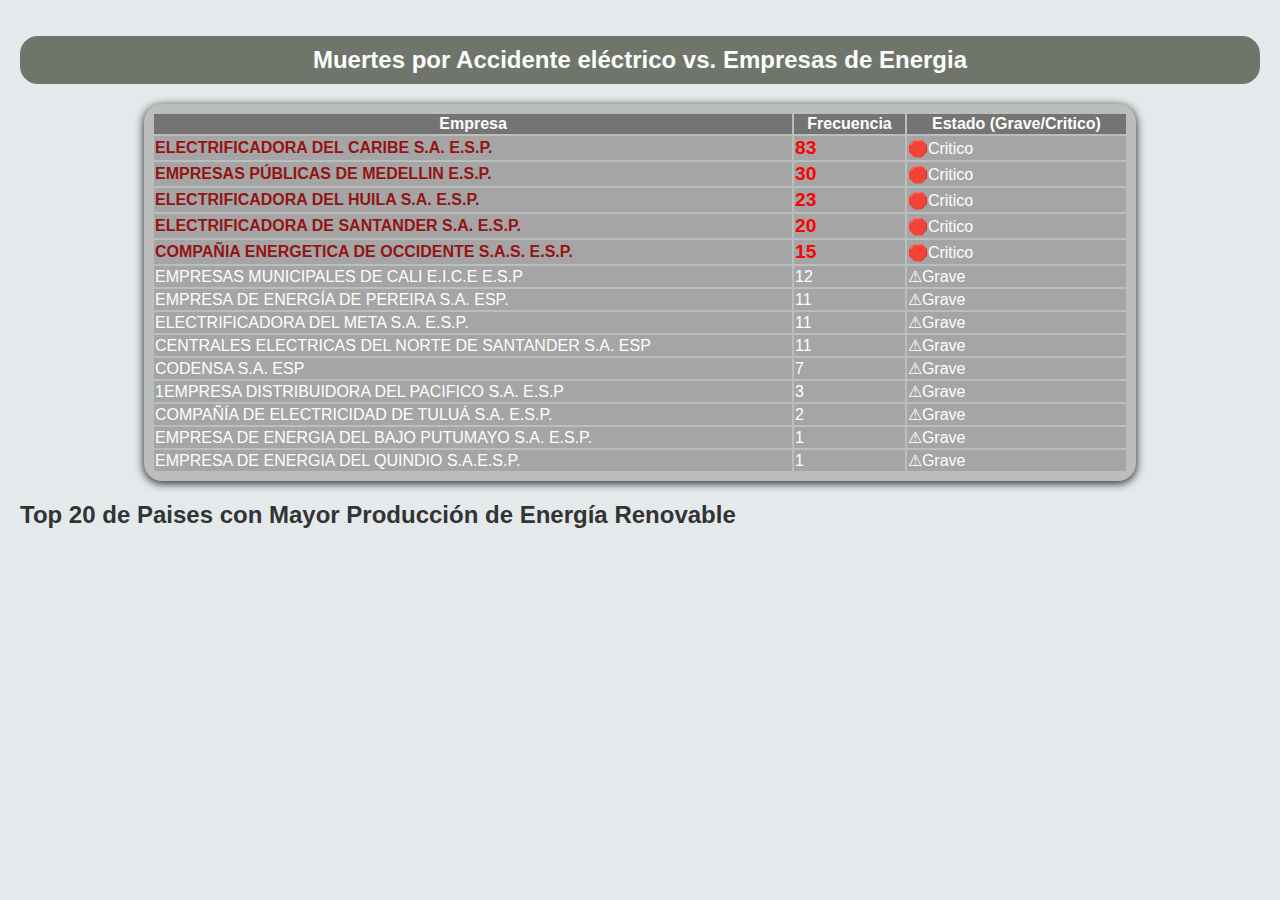
<file: reto_chocolate/index.html>
<!DOCTYPE html>
<html lang="es">
<head>
    <meta charset="UTF-8">
    <meta name="viewport" content="width=device-width, initial-scale=1.0">
    <link rel="stylesheet" href="css/styles.css">
    <title>Reto Jumbo</title>
</head>
<body>
    <h1>Muertes por Accidente eléctrico vs. Empresas de Energia</h1>
    <table class="tabla" id="mitabla">
        <thead>
            <tr>
                <th class="headt">Empresa</th>
                <th class="headt">Frecuencia</th>
                <th class="headt">Estado (Grave/Critico)</th>
            </tr>
        </thead>
        <tbody id="fila">
            
        </tbody>
    </table>
    <div>
        <section class="grafico" id="graficoEmpresa">
            <h2>Top 20 de Paises con Mayor Producción de Energía Renovable</h2>
            <canvas id="grficoBarraEmpresa"></canvas>
        </section>
    </div>


    <script src="js/graficos.js"></script>
    <script src="js/scripts.js"></script>
</body>
</html>
</file>
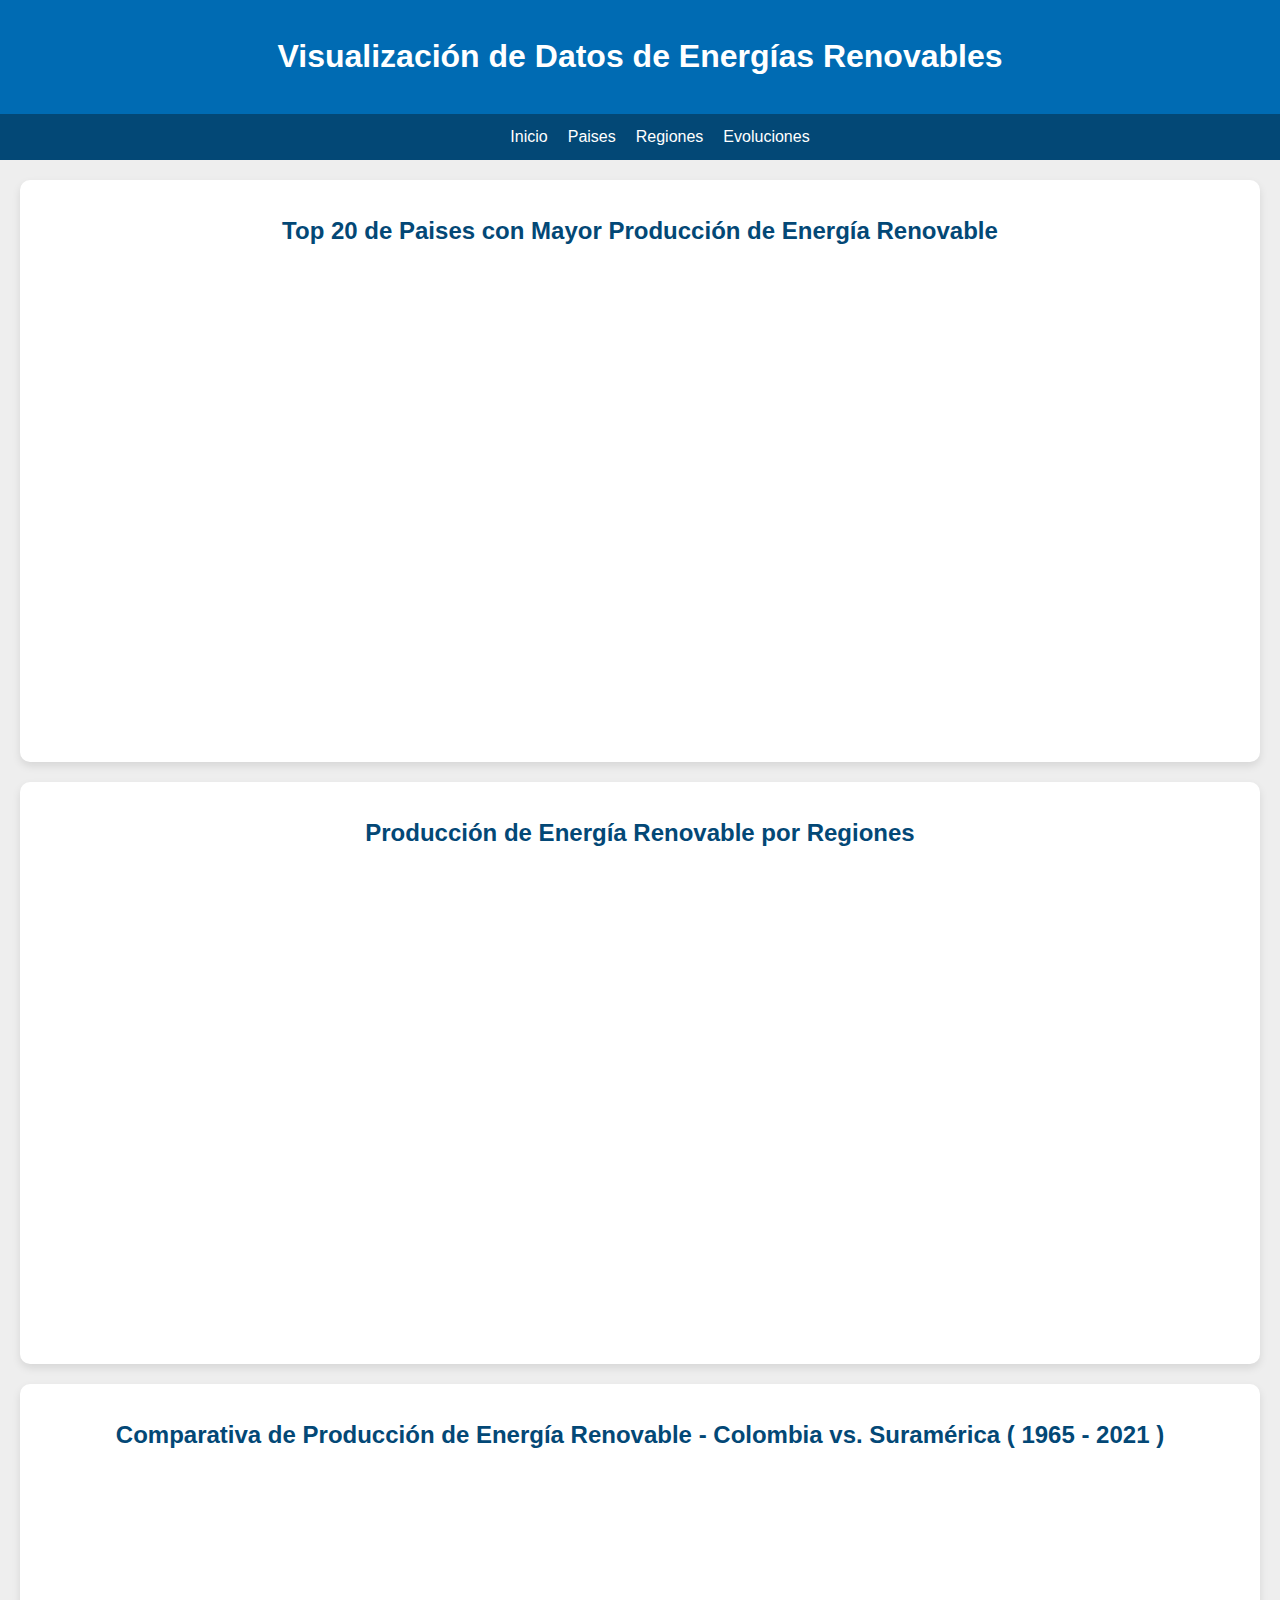
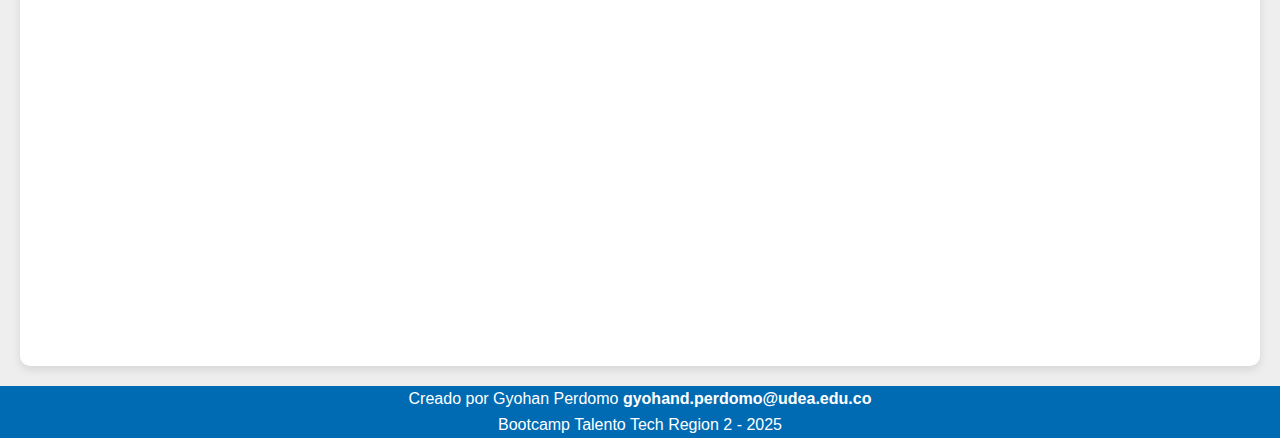
<file: BootCamp/BootCamp_dia_7/index.html>
<!DOCTYPE html>
<html lang="es">
<head>
    <meta charset="UTF-8">
    <meta name="viewport" content="width=device-width, initial-scale=1.0">
    <link rel="stylesheet" href="css/styles.css">
    <title>Visualización de Energías Renovables</title>
</head>
<body>
    <header class="header">
        <h1>Visualización de Datos de Energías Renovables</h1>
    </header>
    <nav class="navbar">
        <ul>
            <li><a href="#">Inicio</a></li>
            <li><a href="#">Paises</a></li>
            <li><a href="#">Regiones</a></li>
            <li><a href="#">Evoluciones</a></li>
        </ul>
    </nav>
    <div class="main-content">
        <section class="grafico" id="graficoPaises">
            <h2>Top 20 de Paises con Mayor Producción de Energía Renovable</h2>
            <canvas id="graficoBarrasPaises">

            </canvas>
        </section>
        <section class="grafico" id="graficoRegiones">
            <h2>Producción de Energía Renovable por Regiones</h2>
            <canvas id="graficoBarrasRegiones">
                
            </canvas>
        </section>
        <section class="grafico" id="graficoComparativo">
            <h2>Comparativa de Producción de Energía Renovable - Colombia vs. Suramérica ( 1965 - 2021 )</h2>
            <canvas id="graficoLineasComparativa">
                
            </canvas>
        </section>
    </div>

    <footer class="footer">Creado por Gyohan Perdomo <a href="mailto:gyohand.perdomo@udea.edu.co" class="email">gyohand.perdomo@udea.edu.co</a> <br> Bootcamp Talento Tech Region 2 - 2025</footer>


    <script src="js/scripts.js"></script>
</body>
</html>
</file>
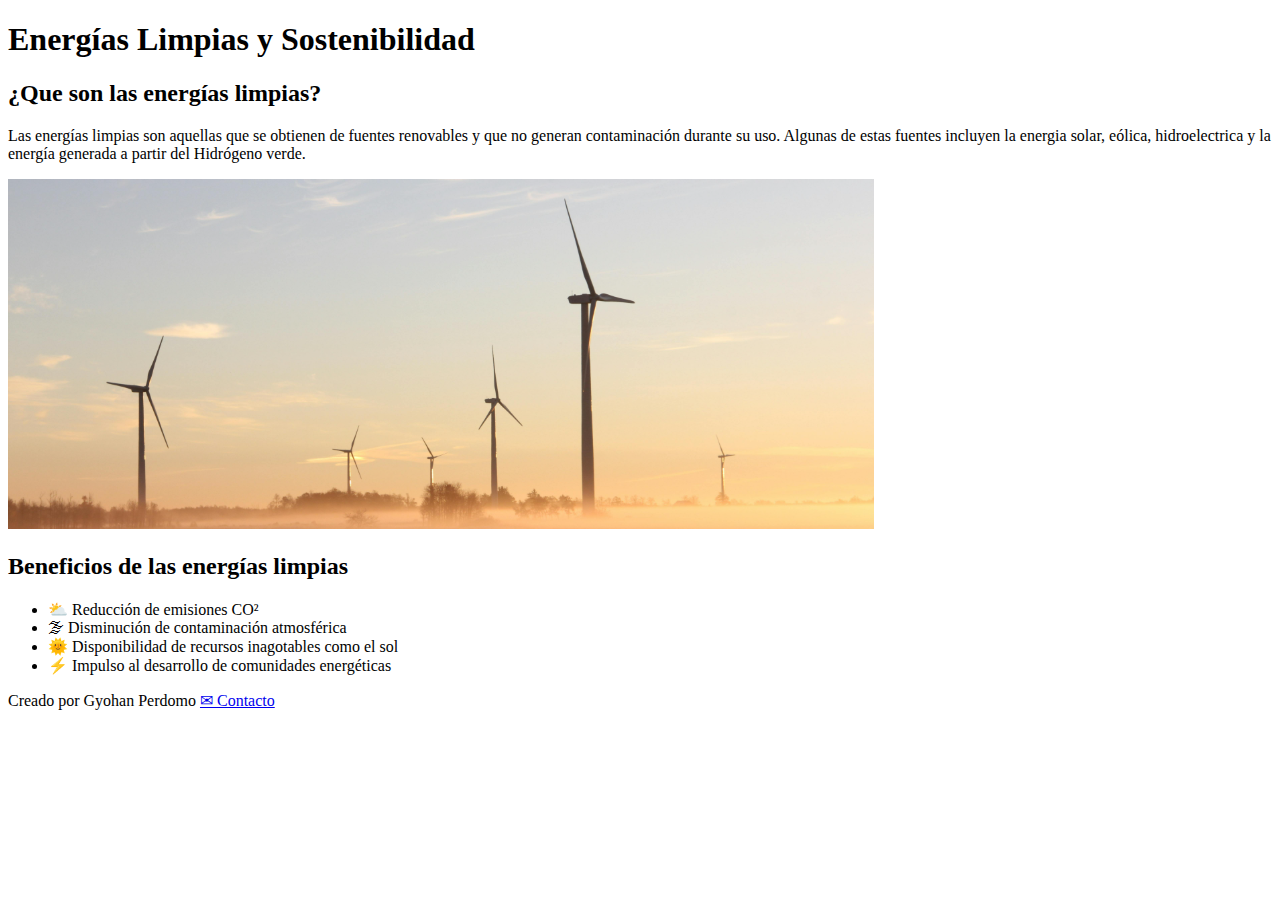
<file: BootCamp/BootCamp_dia_1/reto1/index.html>
<!DOCTYPE html>
<html lang="es">
<head>
    <meta charset="UTF-8">
    <meta name="viewport" content="width=device-width, initial-scale=1.0">
    <title>Energías Limpias</title>
</head>
<body>
    <head>
        <h1>Energías Limpias y Sostenibilidad</h1>
    </head>

    <main>
        <section>
            <h2>¿Que son las energías limpias?</h2>
            <p>Las energías limpias son aquellas que se obtienen de fuentes renovables y que no generan contaminación durante su uso. Algunas de estas fuentes incluyen la energia solar, eólica, hidroelectrica y la energía generada a partir del Hidrógeno verde.</p>
            <img src="Parque_Eolico.png" alt="Parque Eólico">
        </section>
        <section>
            <h2>Beneficios de las energías limpias</h2>
            <ul>
                <li>⛅ Reducción de emisiones CO²</li>
                <li>🌫 Disminución de contaminación atmosférica</li>
                <li>🌞 Disponibilidad de recursos inagotables como el sol</li>                
                <li>⚡ Impulso al desarrollo de comunidades energéticas</li>
            </ul>
        </section>
    </main>

    <footer>Creado por Gyohan Perdomo <a href="mailto:gyohand.perdomo@udea.edu.co">✉ Contacto</a>
    </footer>
</body>
</html>
</file>
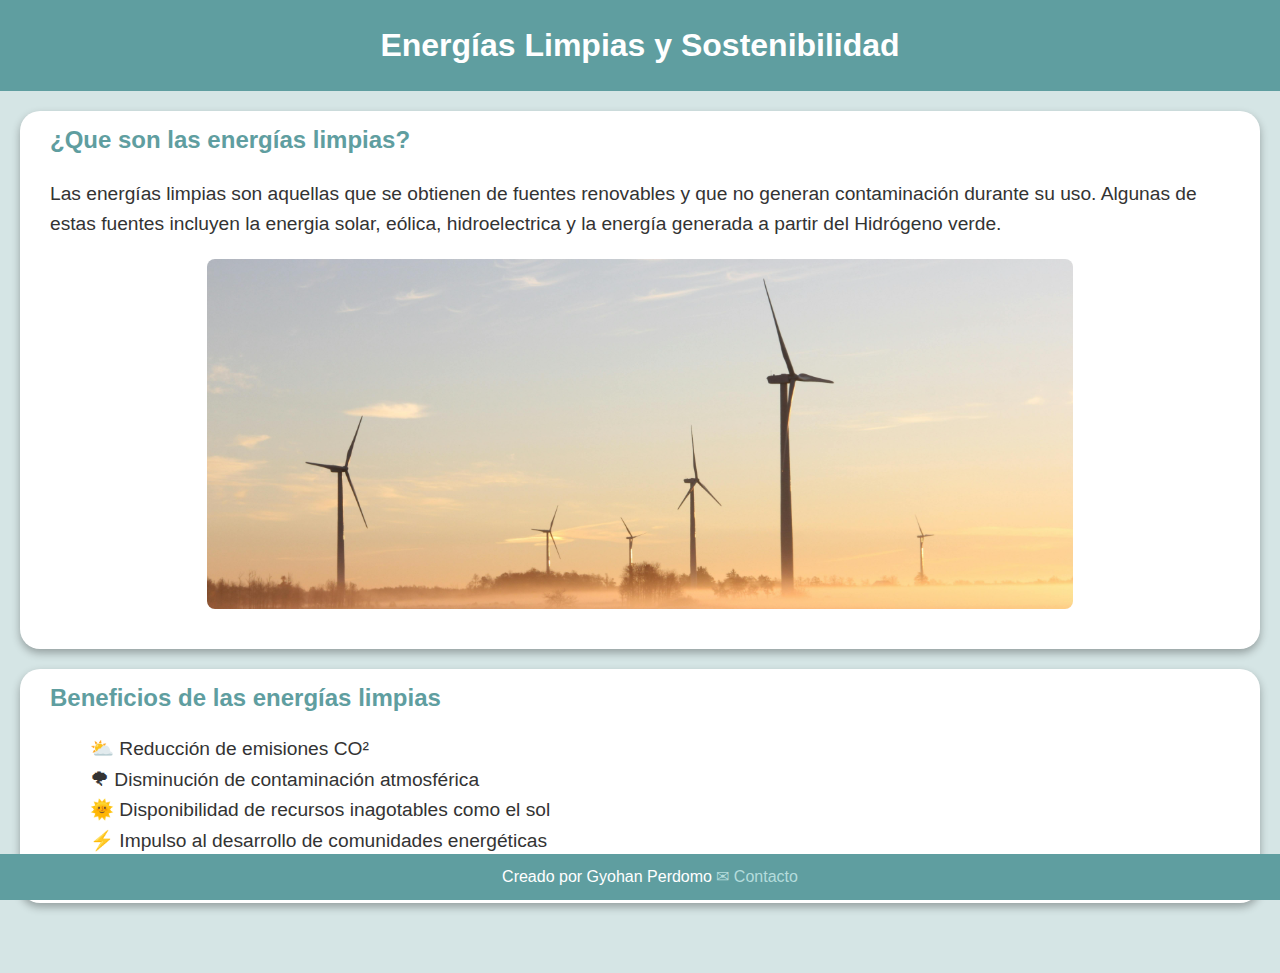
<file: BootCamp/BootCamp_dia_1/reto2/index.html>
<!DOCTYPE html>
<html lang="es">
<head>
    <meta charset="UTF-8">
    <meta name="viewport" content="width=device-width, initial-scale=1.0">
    <link rel="stylesheet" href="css/styles.css">
    <title>Energías Limpias</title>
</head>
<body>
    <head>
        <h1>Energías Limpias y Sostenibilidad</h1>
    </head>

    <main>
        <section>
            <h2>¿Que son las energías limpias?</h2>
            <p>Las energías limpias son aquellas que se obtienen de fuentes renovables y que no generan contaminación durante su uso. Algunas de estas fuentes incluyen la energia solar, eólica, hidroelectrica y la energía generada a partir del Hidrógeno verde.</p>
            <img src="img/Parque_Eolico.png" alt="Parque Eólico">
        </section>
        <section>
            <h2>Beneficios de las energías limpias</h2>
            <ul>
                <li>⛅ Reducción de emisiones CO²</li>
                <li>🌪 Disminución de contaminación atmosférica</li>
                <li>🌞 Disponibilidad de recursos inagotables como el sol</li>                
                <li>⚡ Impulso al desarrollo de comunidades energéticas</li>
            </ul>
        </section>
    </main>

    <footer>Creado por Gyohan Perdomo <a href="mailto:gyohand.perdomo@udea.edu.co" class="email">✉ Contacto</a>
    </footer>
</body>
</html>
</file>
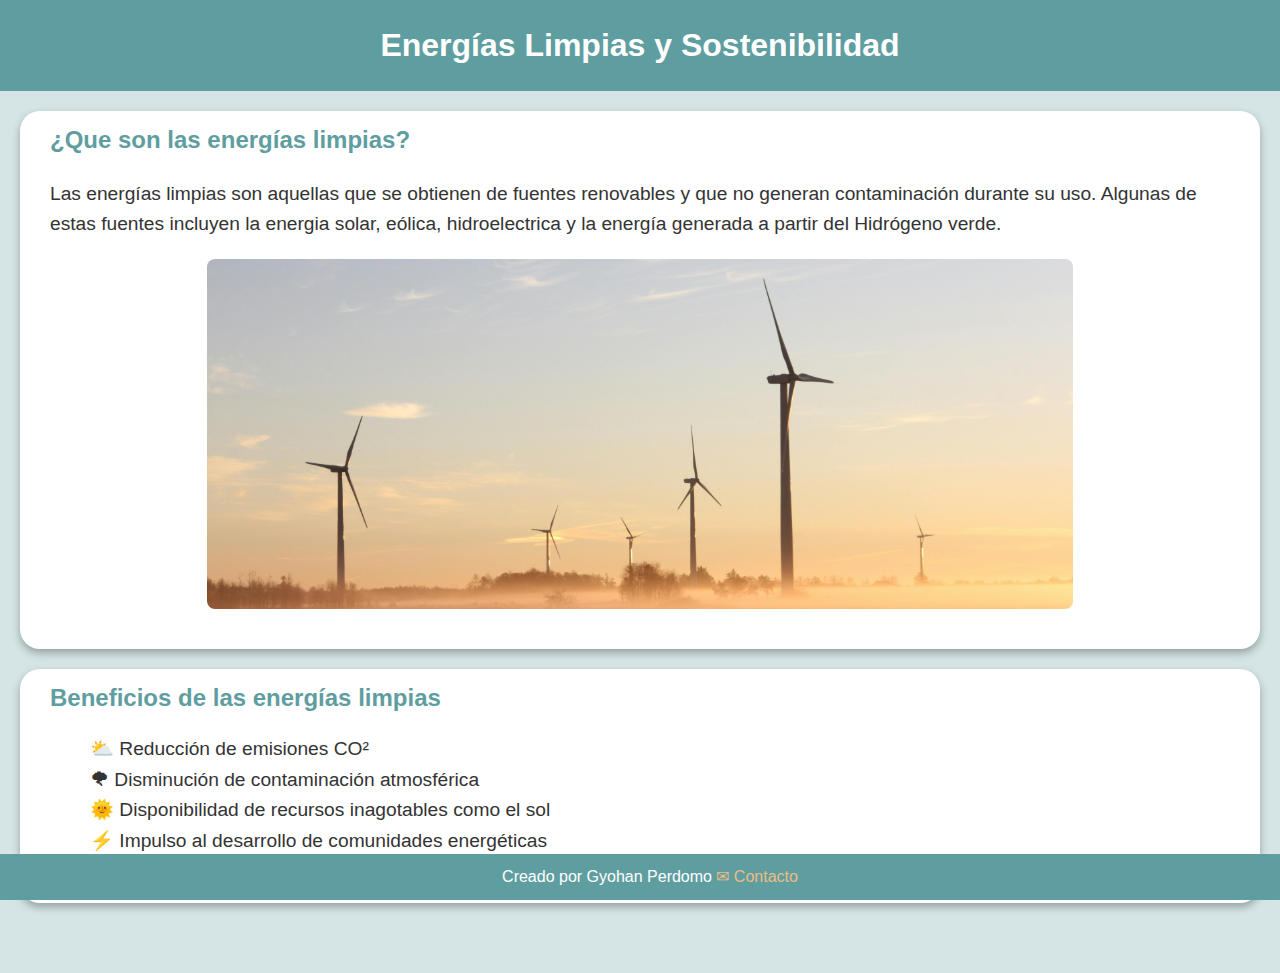
<file: BootCamp/BootCamp_dia_2/reto2/index.html>
<!DOCTYPE html>
<html lang="es">
<head>
    <meta charset="UTF-8">
    <meta name="viewport" content="width=device-width, initial-scale=1.0">
    <link rel="stylesheet" href="css/styles.css">
    <title>Energías Limpias</title>
</head>
<body>
    <head>
        <h1>Energías Limpias y Sostenibilidad</h1>
    </head>

    <main>
        <section>
            <h2>¿Que son las energías limpias?</h2>
            <p>Las energías limpias son aquellas que se obtienen de fuentes renovables y que no generan contaminación durante su uso. Algunas de estas fuentes incluyen la energia solar, eólica, hidroelectrica y la energía generada a partir del Hidrógeno verde.</p>
            <img src="img/Parque_Eolico.png" alt="Parque Eólico">
        </section>
        <section>
            <h2>Beneficios de las energías limpias</h2>
            <ul>
                <li>⛅ Reducción de emisiones CO²</li>
                <li>🌪 Disminución de contaminación atmosférica</li>
                <li>🌞 Disponibilidad de recursos inagotables como el sol</li>                
                <li>⚡ Impulso al desarrollo de comunidades energéticas</li>
            </ul>
        </section>
    </main>

    <footer>Creado por Gyohan Perdomo <a href="mailto:gyohand.perdomo@udea.edu.co" class="email">✉ Contacto</a>
    </footer>
</body>
</html>
</file>
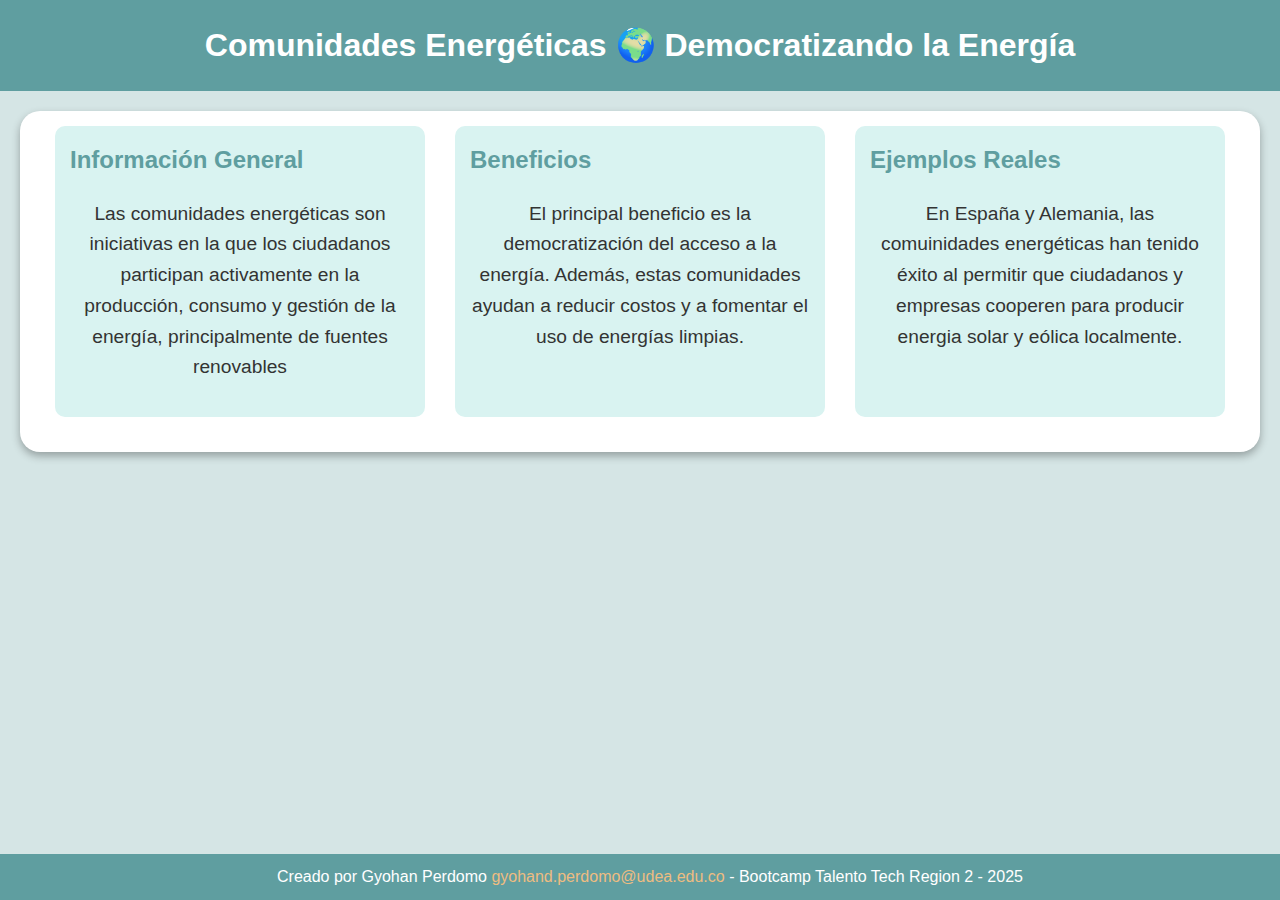
<file: BootCamp/BootCamp_dia_2/reto3/index.html>
<!DOCTYPE html>
<html lang="es">
<head>
    <meta charset="UTF-8">
    <meta name="viewport" content="width=device-width, initial-scale=1.0">
    <link rel="stylesheet" href="css/styles.css">
    <title>Comunidades Energéticas 🌍</title>
</head>
<body>
    <header>
        <h1>Comunidades Energéticas 🌍 Democratizando la Energía</h1>
    </header>
    <main>
        <section class="flex-container">
            <div class="flex-item">
                <h2>Información General</h2>
                <p>Las comunidades energéticas son iniciativas en la que los ciudadanos participan activamente en la producción, consumo y gestión de la energía, principalmente de fuentes renovables</p>
            </div>
            <div class="flex-item">
                <h2>Beneficios</h2>
                <p>El principal beneficio es la democratización del acceso a la energía. Además, estas comunidades ayudan a reducir costos y a fomentar el uso de energías limpias.</p>
            </div>            
            <div class="flex-item">
                <h2>Ejemplos Reales</h2>
                <p>En España y Alemania, las comuinidades energéticas han tenido éxito al permitir que ciudadanos y empresas cooperen para producir energia solar y eólica localmente.</p>
            </div>
        </section>
    </main>
    <footer>
        Creado por Gyohan Perdomo <a href="mailto:gyohand.perdomo@udea.edu.co" class="email">gyohand.perdomo@udea.edu.co</a> - Bootcamp Talento Tech Region 2 - 
    2025
    </footer>
</body>
</html>
</file>
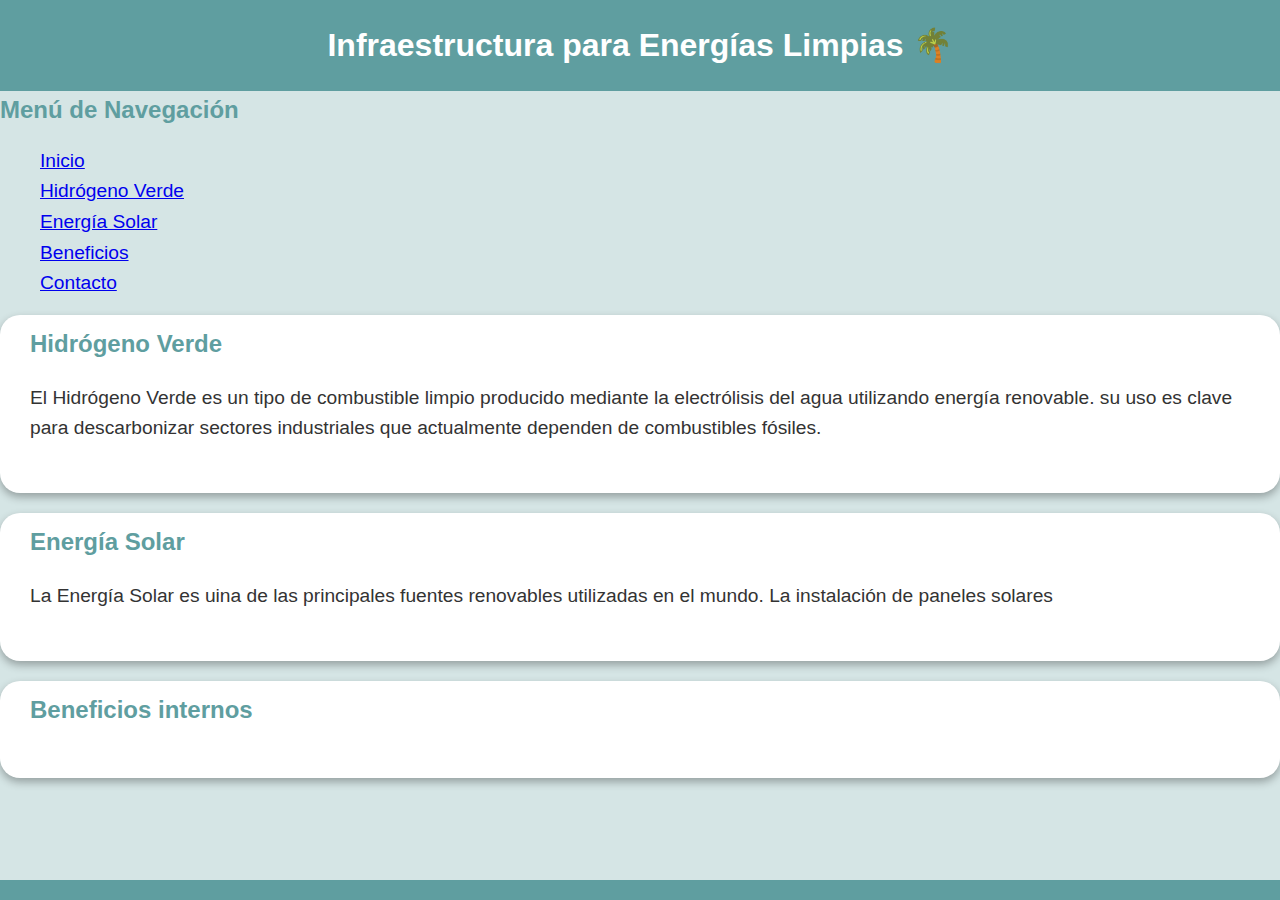
<file: BootCamp/BootCamp_dia_2/reto4/index.html>
<!DOCTYPE html>
<html lang="es">
<head>
    <meta charset="UTF-8">
    <meta name="viewport" content="width=device-width, initial-scale=1.0">
    <link rel="stylesheet" href="css/styles.css">
    <title>Infraestructura para Energías Limpias 🌴</title>
</head>
<body>
    <header>
        <h1>Infraestructura para Energías Limpias 🌴</h1>
    </header>
    <div>
        <aside>
            <h2>Menú de Navegación</h2>
            <ul>
                <li><a href="#">Inicio</a></li>
                <li><a href="#">Hidrógeno Verde</a></li>
                <li><a href="#">Energía Solar</a></li>
                <li><a href="#">Beneficios</a></li>
                <li><a href="#">Contacto</a><li>
            </ul>
        </aside>
        <section class="content_1">
            <h2>Hidrógeno Verde</h2>
            <p>El Hidrógeno Verde es un tipo de combustible limpio producido mediante la electrólisis del agua utilizando energía renovable. su uso es clave para descarbonizar sectores industriales que actualmente dependen de combustibles fósiles.</p>
        </section>
        <section class="content_2">
            <h2>Energía Solar</h2>
            <p>La Energía Solar es uina de las principales fuentes renovables utilizadas en el mundo. La instalación de paneles solares </p>
        </section>        
        <section class="content_3">
            <h2>Beneficios internos</h2>
            <p></p>
        </section>
    </div>
    <footer></footer>
    
</body>
</html>
</file>
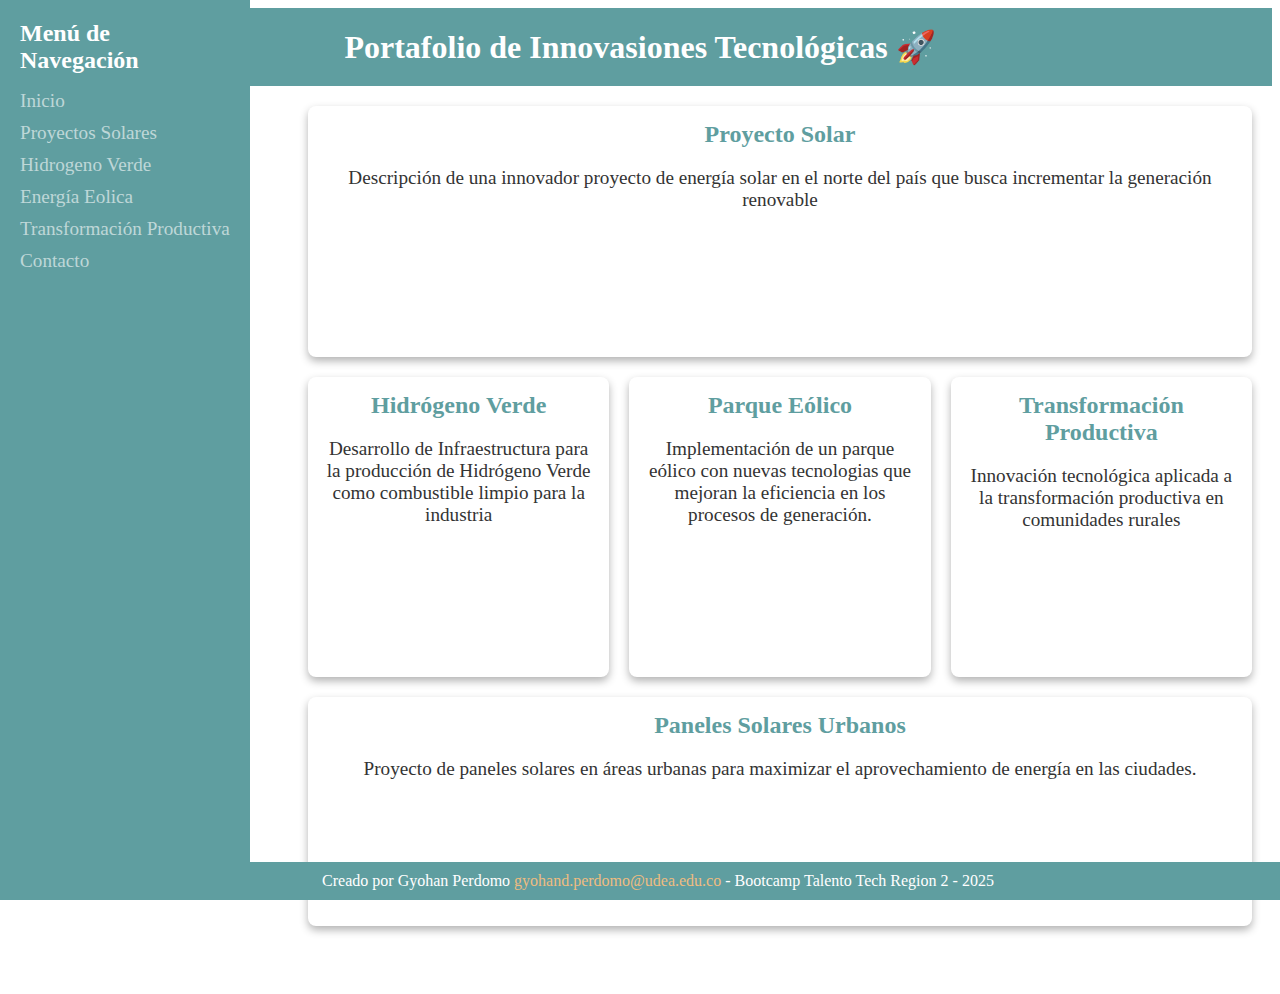
<file: BootCamp/BootCamp_dia_3/reto5/index.html>
<!DOCTYPE html>
<html lang="es">
<head>
    <meta charset="UTF-8">
    <meta name="viewport" content="width=device-width, initial-scale=1.0">
    <link rel="stylesheet" href="css/styles.css">
    <title>Portafolio de Innovasiones Tecnológicas 🚀</title>
</head>
<body>
    <header>
        <h1>Portafolio de Innovasiones Tecnológicas 🚀</h1>
    </header>
    <div class="layout-grid">
        <aside class="sidebar">
            <h2>Menú de Navegación</h2>
            <ul>
                <li><a href="#">Inicio</a></li>
                <li><a href="#">Proyectos Solares</a></li>
                <li><a href="#">Hidrogeno Verde</a></li>
                <li><a href="#">Energía Eolica</a></li>
                <li><a href="#">Transformación Productiva</a></li>
                <li><a href="#">Contacto</a><li>
            </ul>
        </aside>
        <main class="portfolio">
            <!-- Este es el 1er Hijo → :nth-child(1)-->
            <section class="item">
                <h2>Proyecto Solar</h2>
                <p>Descripción de una innovador proyecto de energía solar en el norte del país que busca incrementar la generación renovable</p>
            </section>
            <!-- Este es el 2do Hijo → :nth-child(2)-->
            <section class="item">
                <h2>Hidrógeno Verde</h2>
                <p>Desarrollo de Infraestructura para la producción de Hidrógeno Verde como combustible limpio para la industria</p>
            </section>        
            <!-- Este es el 3er Hijo → :nth-child(3)-->
            <section class="item">
                <h2>Parque Eólico</h2>
                <p>Implementación de un parque eólico con nuevas tecnologias que mejoran la eficiencia en los procesos de generación.</p>
            </section>
            <!-- Este es el 4to Hijo → :nth-child(4)-->
            <section class="item">
                <h2>Transformación Productiva</h2>
                <p>Innovación tecnológica aplicada a la transformación productiva en comunidades rurales</p>
            </section>
            <!-- Este es el 5to Hijo → :nth-child(5)-->
            <section class="item">
                <h2>Paneles Solares Urbanos</h2>
                <p>Proyecto de paneles solares en áreas urbanas para maximizar el aprovechamiento de energía en las ciudades.</p>
            </section>
    </main>
</div>
<footer>Creado por Gyohan Perdomo <a href="mailto:gyohand.perdomo@udea.edu.co" class="email">gyohand.perdomo@udea.edu.co</a> - Bootcamp Talento Tech Region 2 - 
    2025</footer>
    
</body>
</html>
</file>
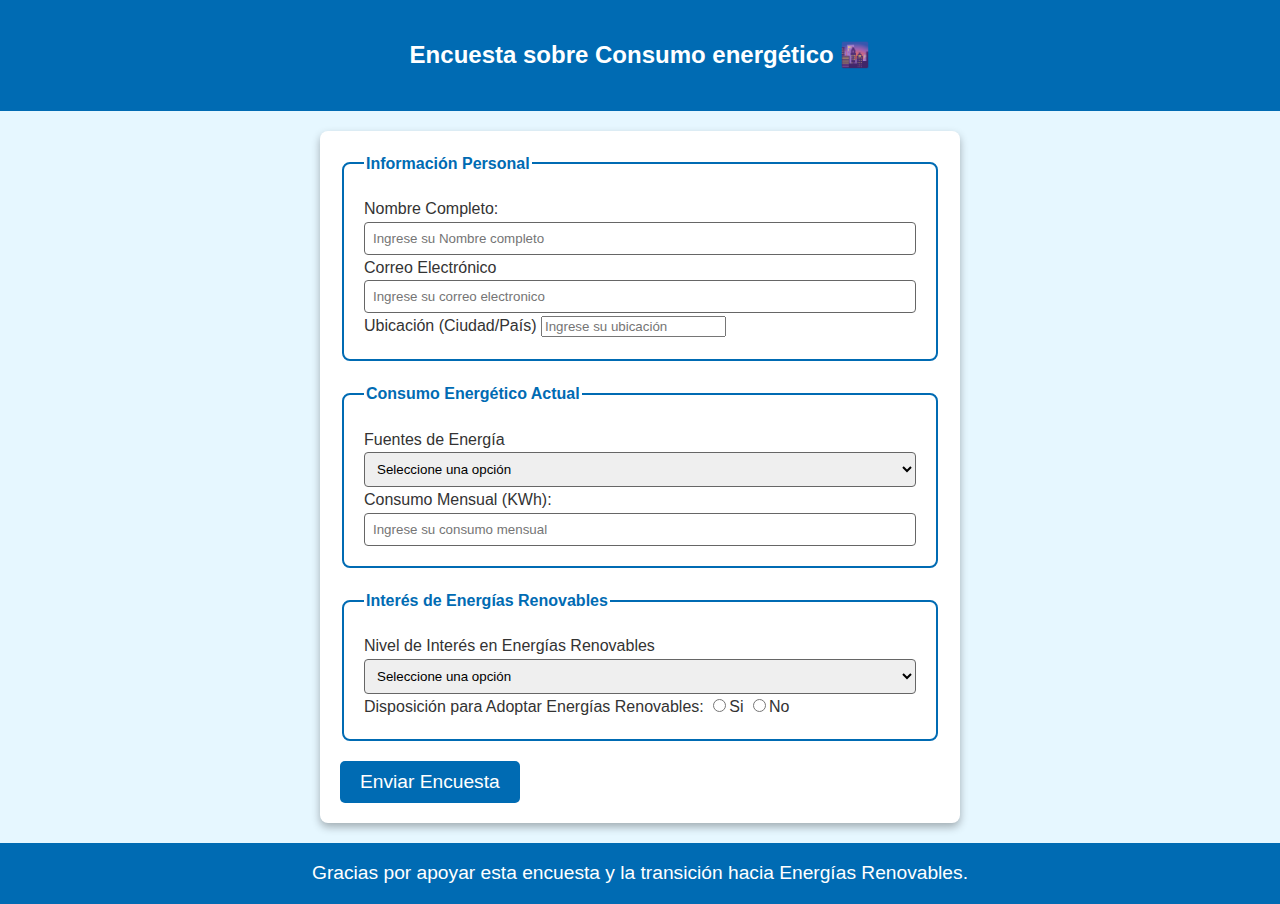
<file: BootCamp/BootCamp_dia_4/reto7/index.html>
<!DOCTYPE html>
<html lang="es">
<head>
    <meta charset="UTF-8">
    <meta name="viewport" content="width=device-width, initial-scale=1.0">
    <link rel="stylesheet" href="css/styles.css">
    <title>Encuesta sobre Consumo energético</title>
</head>
<body>
    <header class="header">
        <h1>Encuesta sobre Consumo energético 🌆</h1>
    </header>
    <main class="form_container">
        <form action="https://formspree.io/f/mnnzdndk" method="post">
        <!-- GRUPO DE INFORMACIÓN PERSONAL -->
        <!-- conjunto de campos --> 
            <fieldset>
                <legend>Información Personal</legend> <!-- Nombre del conjunto -->
                <label for="name">Nombre Completo: </label> <!-- Etiqueta del input -->
                <input type="text" id="name" name="name" placeholder="Ingrese su Nombre completo" required> <!-- Input de texto -type/name(para busqueda por nombre) Placeholder(Nota dentro del recuadro del input) -->
                <label for="email">Correo Electrónico</label>
                <input type="email" id="email" name="email" placeholder="Ingrese su correo electronico" required>  <!-- Input de email -->
                <label for="location">Ubicación (Ciudad/País)</label>
                <input type="location" id="location" name="location" placeholder="Ingrese su ubicación" required> <!-- Input de ubicación -->

            </fieldset>
            <!-- GRUPO CONSUMO ENERGÉTICO ACTUAL  -->
            <fieldset>
                <legend>Consumo Energético Actual</legend>
                <label for="energy_source">Fuentes de Energía</label>
                <select name="energy_source" id="energy_source" required>
                    <option value="">Seleccione una opción</option>
                    <option value="electricidad">Electricidad</option>
                    <option value="gas">Gas Natural</option>
                    <option value="solar">Energía Solar</option>
                    <option value="eolica">Energía Eólica</option>
                    <option value="otra">Otra</option>                
                </select>
                <label for="energy_consuption">Consumo Mensual (KWh): </label>
                <input type="number"
                    id="montly_consumption"
                    name="montly_consumption"
                    placeholder="Ingrese su consumo mensual"
                    required
                    min="100"
                    title="El consumo promedio por Hogas en Colombia es de 157 KWh">
                    <!--Mensaje flotante al colocar el mouse sobre la casilla. min(cantidad minima permitida en la casilla)-->
            </fieldset>
            <!-- GRUPO INTERES ENERGÍAS RENOVABLES -->
            <fieldset>
                <legend>Interés de Energías Renovables</legend><!-- Nombre del Fieldset-->
                <label for="interest_level">Nivel de Interés en Energías Renovables</label>
                <select name="interest_level" id="interest_level" required>
                    <option value="Seleccione una opción">Seleccione una opción</option>
                    <option value="alto">Alto</option>
                    <option value="medio">Medio</option>
                    <option value="bajo">Bajo</option>                
                </select>
                <label for="adoption_interest">Disposición para Adoptar Energías Renovables: </label>
                <input type="radio" id="yes" name="adoption_interest" value="si" required>Si
                <input type="radio" id="no" name="adoption_interest" value="no">No
                <!-- Los radio botones estan diseñados de manera internacional para seleccionar si o no, uno u otro. -->
            </fieldset>
            <button type="submit">Enviar Encuesta</button> <!-- Botón para enviar la Encuesta -->
            </button>
        </form>  
    </main>
    <footer class="footer">Gracias por apoyar esta encuesta y la transición hacia Energías Renovables.</footer>    
</body>
</html>
</file>
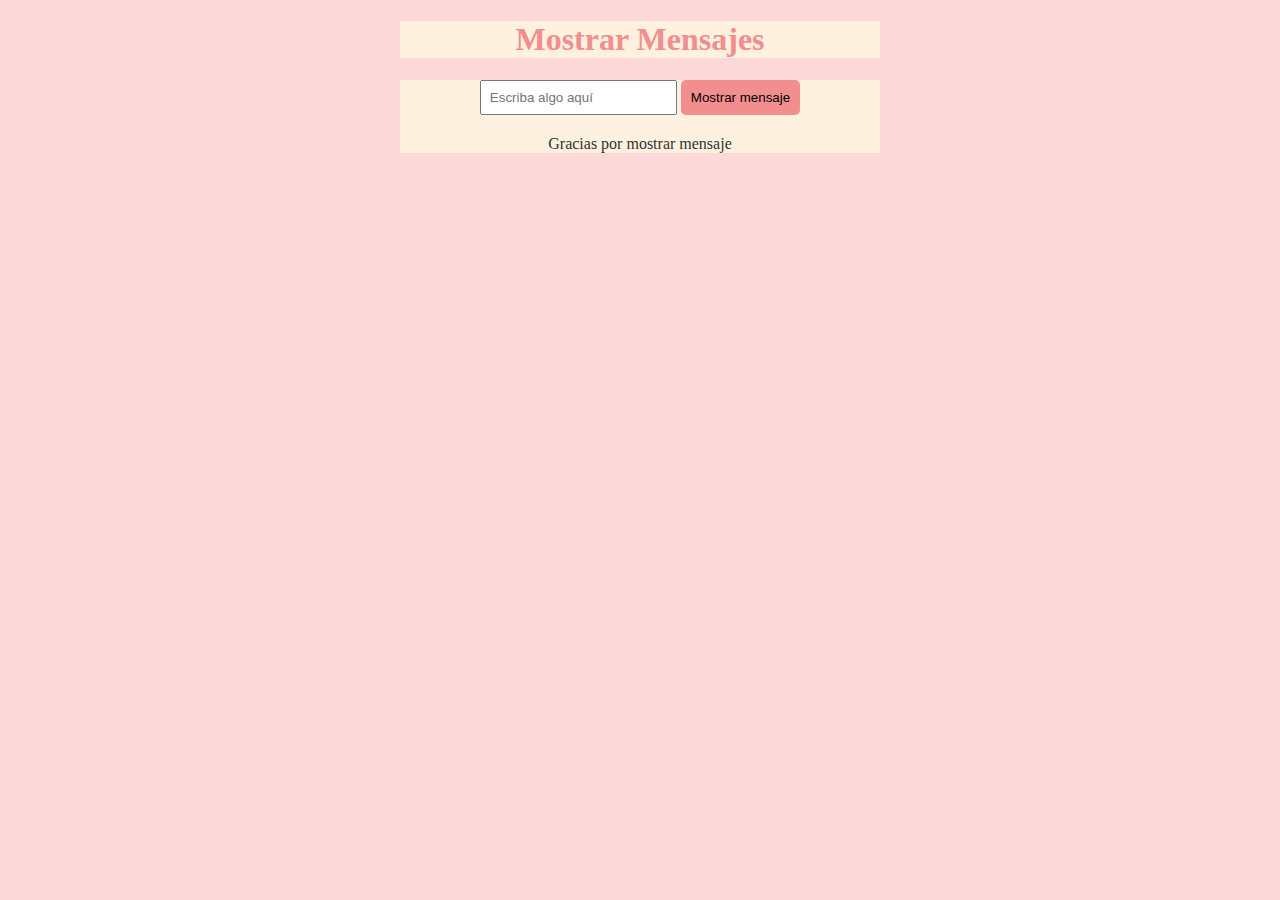
<file: BootCamp/BootCamp_dia_5/reto 8 pre 1/index.html>
<!DOCTYPE html>
<html lang="es">
<head>
    <meta charset="UTF-8">
    <meta name="viewport" content="width=device-width, initial-scale=1.0">
    <link rel="stylesheet" href="css/styles.css">
    <title>Mostrador de Mensajes</title>
</head>
<body>
    <header class="header">
        <h1>Mostrar Mensajes</h1>
    </header>
    <!-- El Id es el que se usara para ser llamado por el observador en el Js -->
    <div class="container">
        <input type="text" id="inputBox" placeholder="Escriba algo aquí">
        <button id="showBtn">Mostrar mensaje</button>
        <div id="outputBox"></div>
    </div>
    <script src="js/scripts.js"></script>
    <footer class="footer">Gracias por mostrar mensaje</footer>
</body>
</html>
</file>
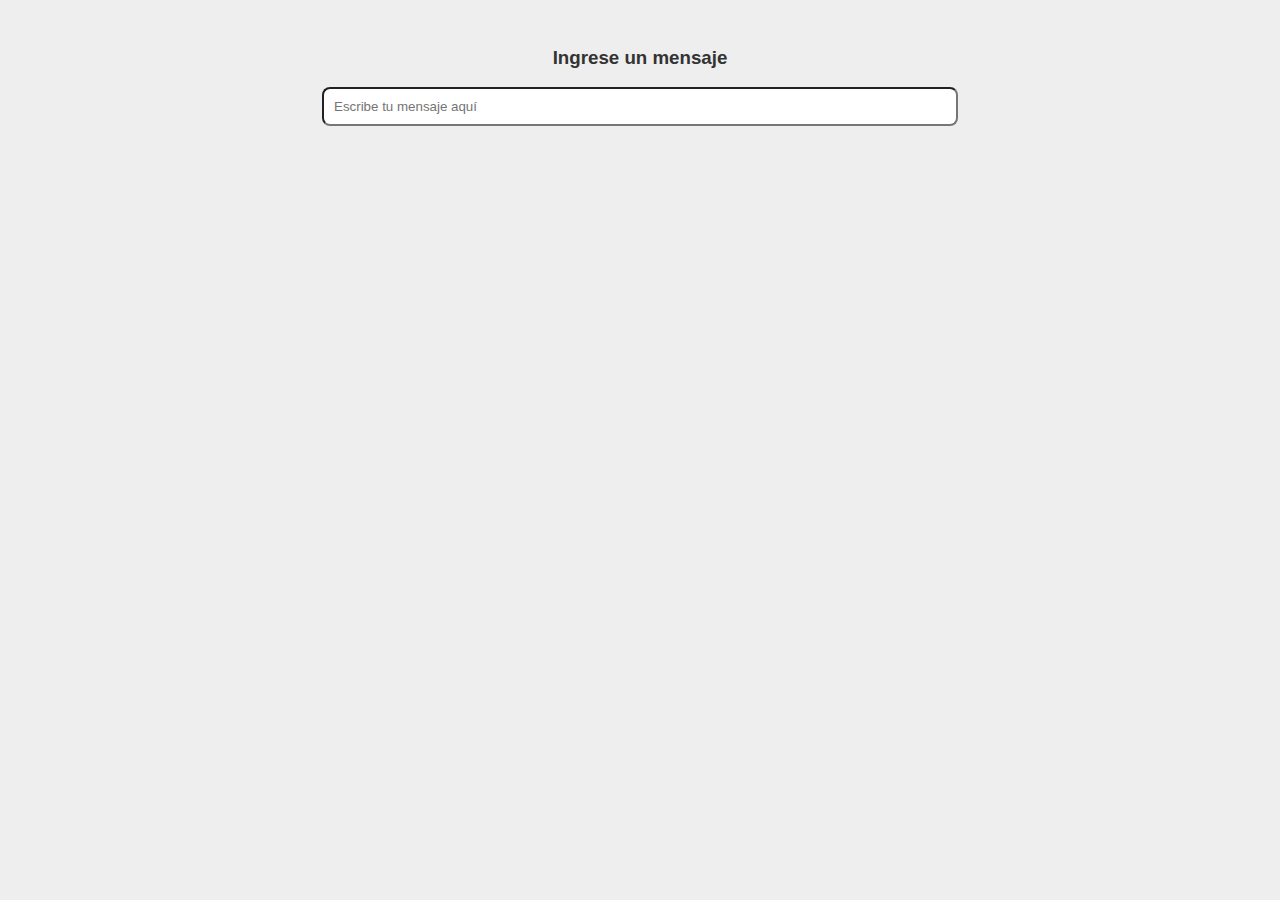
<file: BootCamp/BootCamp_dia_6/reto_8_pre2/index.html>
<!DOCTYPE html>
<html lang="es">
<head>
    <meta charset="UTF-8">
    <meta name="viewport" content="width=device-width, initial-scale=1.0">
    <link rel="stylesheet" href="css/styles.css">
    <title>Intro a JavaScript</title>
</head>
<body>
    <header>
        <h3>Ingrese un mensaje</h3>
    </header>
    <div class="container">
        <!-- Falta Información -->
        <input type="text" id="inputBox" placeholder="Escribe tu mensaje aquí" required>
        <div id="outputBox">
            <!-- No es necesario el otro input para el outputBox -->
            <!--<input type="text" id="input"> -->
        </div>
    </div>
    <script src="js/scripts.js"></script>
    <footer></footer>
</body>
</html>
</file>
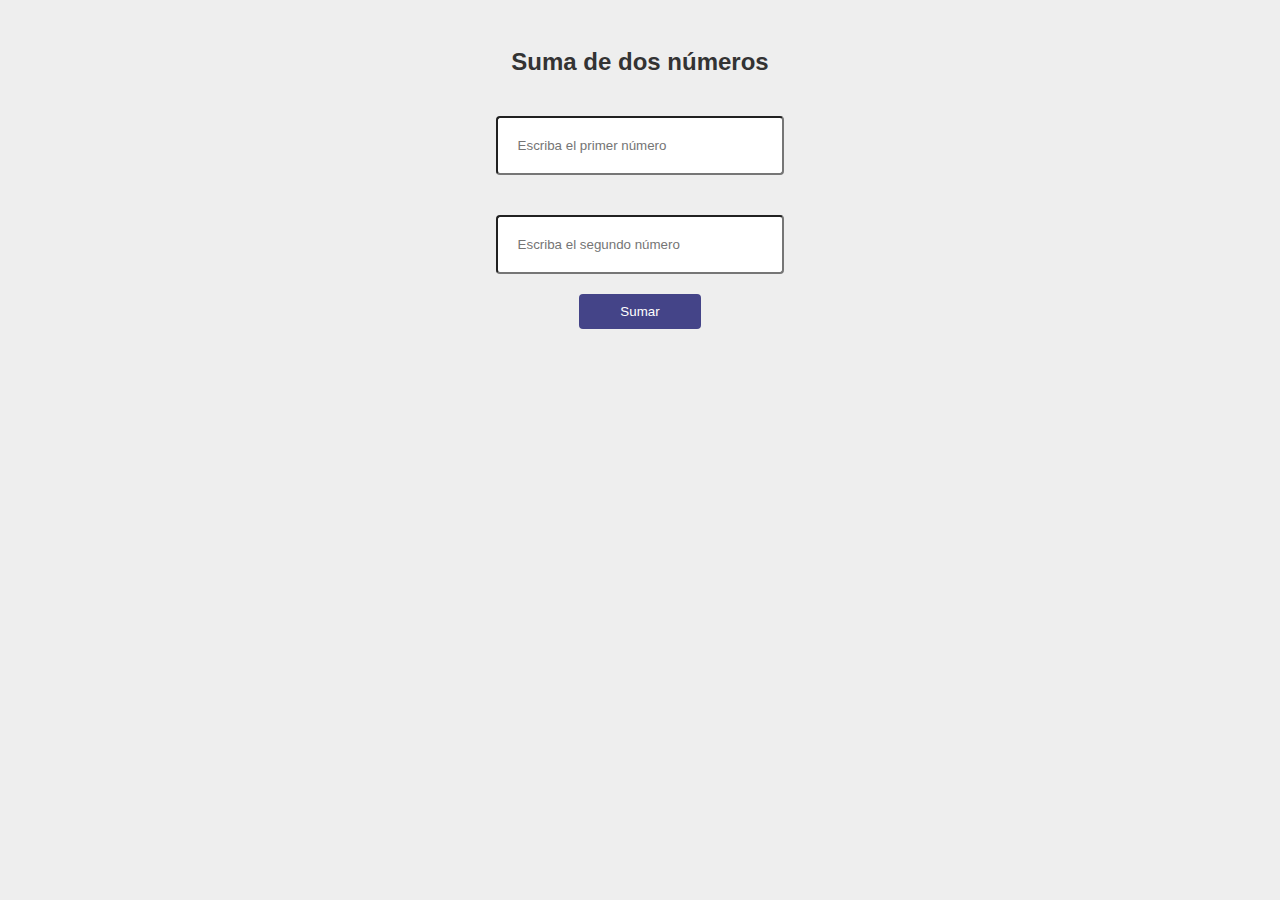
<file: BootCamp/BootCamp_dia_6/reto_8_pre3/index.html>
<!DOCTYPE html>
<html lang="es">
<head>
    <meta charset="UTF-8">
    <meta name="viewport" content="width=device-width, initial-scale=1.0">
    <link rel="stylesheet" href="css/styles.css">
    <title>Document</title>
</head>
<body>
    <Header>
        <H2>Suma de dos números</H2>
    </Header>
    <div class="container">
        <input type="number" id="number1" name="number1" placeholder="Escriba el primer número" required>
        <input type="number" id="number2" name="number2" placeholder="Escriba el segundo número" required>
        <br>
        <button id="addButton">Sumar</button>
        <div id="resultText">

        </div>
    </div>
    <script src="js/scripts.js"></script>
    <footer></footer>
</body>
</html>
</file>
<file: reto_chocolate/css/styles.css>
body {
    background-color: #e4e9eb;
    color: #333;
    font-family: Arial, sans-serif;
    margin: 0;
    padding: 20px;
}
.tabla {
    background-color: #bcbebd;
    color: #ffffff;
    margin-bottom: 20px;
    padding: 8px;
    border-radius: 18px;
    box-shadow: 0 2px 10px rgba(0, 0, 0, 0.9);
    width: 80%;
    margin: 12px auto;
    animation: respirar 3s ease-in-out infinite;
}
h1 {
    background-color: #70756c;
    color: #ffffff;
    font-size: 24px;
    margin-bottom: 20px;
    padding: 10px;
    border-radius: 18px;
    text-align: center;
    justify-content: center;
    animation: respirar 3s ease-in-out infinite;
}
@keyframes respirar {
    0%   { transform: scale(1); }
    50%  { transform: scale(1.03); }
    100% { transform: scale(1); }
}
tr {
    background-color: #a5a5a5;
    border-radius: 8px;
}
.headt {
    background-color: #747474;
}
footer {
    background-color: #dddddd;
    color: #fff;
    text-align: center;
    padding: 10px;
    position: fixed;
    bottom: 0;
    width: 100%;
}
</file>
<file: BootCamp/BootCamp_dia_7/css/styles.css>
body {
    background-color: #eee;
    color: #333;
    font-family: Arial, sans-serif;
    margin: 0;
    padding: 0;
    line-height: 1.6;
    display: flex;
    flex-direction: column;
    min-height: 100vh;
}
header {
    background-color: #006bb3;
    color: #fff;
    padding: 10px 0;
    text-align: center;
}
.navbar {
    background-color: #034876;
    padding: 10px;
    position: sticky;
    top: 0;
    z-index: 10;
}
.navbar ul {
    display: flex;
    list-style-type: none;
    gap: 20px;
    justify-content: center;
    margin: 0;
}
.navbar ul li a{
    color: #fff;
    text-decoration: none;
}
.main-content {
    display: grid;
    grid-template-columns: 1fr;
    gap: 20px;
    align-content: space-evenly;
    padding: 20px;
}
.grafico {
    background-color: #fff;
    border-radius: 10px;
    padding: 20px;
    line-height: 140%;
    box-shadow: 0 4px 8px rgba(0, 0, 0, 0.1);
}
.grafico h2 {
    text-align: center;
    color: #034876;
}
canvas {
    margin: 0 auto;
    display: grid;
    min-width: 80%;
    max-width: 90%;
    height: 90%;
}
.footer {
    background-color: #006bb3;
    color: #FFF;
    text-align: center;
    padding: 0;
    margin-top: 0;
}
.email {
    color: #fff;
    text-decoration: none;
    font-weight: bold;
}
</file>
<file: BootCamp/BootCamp_dia_1/reto2/css/styles.css>
body {
    font-family: Arial, Helvetica, sans-serif;
    background-color: #609d9f44;
    line-height: 1.6;
    margin: 0;
    padding-top: 0;
}
h1 {
    background-color: cadetblue;
    text-align: center;
    margin: 0;
    padding: 20px;
    color: white;
}
h2 {
    color: cadetblue;
    text-align: left;
    margin-top: 0;
    margin-bottom: 0;
}
head {
    background-color: cadetblue;
    margin: 0;
    padding: 50px;
}
main {
    padding: 20px;
    margin-bottom: 30px;
}
section {
    background-color: #fff;
    border-radius: 20px;
    padding: 30px;
    padding-top: 10px;
    margin-bottom: 20px;
    box-shadow: 0 4px 8px 0 rgba(0, 0, 0, 0.3);
}
p, li {
    font-size: 1.2em;
    color: #333;
}
img {
    max-width: 100%;
    height: auto;
    border-radius: 8px;
    display: block;
    margin: 10px auto;
}
ul {
    list-style-type: none;
}

footer {
    background-color: cadetblue;
    color: #fff;
    text-align: center;
    padding: 10px;
    position: fixed;
    bottom: 0;
    width: 100%;
}
.email {
    color: rgb(180, 220, 220);
    text-decoration: none;
}
</file>
<file: BootCamp/BootCamp_dia_2/reto2/css/styles.css>
body {
    font-family: Arial, Helvetica, sans-serif;
    background-color: #609d9f44;
    line-height: 1.6;
    margin: 0;
    padding-top: 0;
}
h1 {
    background-color: cadetblue;
    text-align: center;
    margin: 0;
    padding: 20px;
    color: white;
}
h2 {
    color: cadetblue;
    text-align: left;
    margin-top: 0;
    margin-bottom: 0;
}
head {
    background-color: cadetblue;
    margin: 0;
    padding: 50px;
}
main {
    padding: 20px;
    margin-bottom: 30px;
}
section {
    background-color: #fff;
    border-radius: 20px;
    padding: 30px;
    padding-top: 10px;
    margin-bottom: 20px;
    box-shadow: 0 4px 8px 0 rgba(0, 0, 0, 0.3);
}
p, li {
    font-size: 1.2em;
    color: #333;
}
img {
    max-width: 100%;
    height: auto;
    border-radius: 8px;
    display: block;
    margin: 10px auto;
}
ul {
    list-style-type: none;
}

footer {
    background-color: cadetblue;
    color: #fff;
    text-align: center;
    padding: 10px;
    position: fixed;
    bottom: 0;
    width: 100%;
}
.email {
    color: rgb(238, 188, 129);
    text-decoration: none;
}
</file>
<file: BootCamp/BootCamp_dia_2/reto3/css/styles.css>
body {
    font-family: Arial, Helvetica, sans-serif;
    background-color: #609d9f44;
    line-height: 1.6;
    margin: 0;
    padding-top: 0;
}
header {
    background-color: cadetblue;
    margin: 0;
    padding: 20px;
    text-align: center;
    color: #fff;
}
h1 {
    margin: 0;
}
h2 {
    color: cadetblue;
    text-align: left;
    margin-top: 0;
    margin-bottom: 0;
}
head {
    background-color: cadetblue;
    margin: 0;
    padding: 50px;
}
main {
    padding: 20px;
    margin-bottom: 30px;
}
section {
    background-color: #fff;
    border-radius: 20px;
    padding: 30px;
    padding-top: 10px;
    margin-bottom: 20px;
    box-shadow: 0 4px 8px 0 rgba(0, 0, 0, 0.3);
}
p, li {
    font-size: 1.2em;
    color: #333;
}
img {
    max-width: 100%;
    height: auto;
    border-radius: 8px;
    display: block;
    margin: 10px auto;
}
ul {
    list-style-type: none;
}

footer {
    background-color: cadetblue;
    color: #fff;
    text-align: center;
    padding: 10px;
    position: fixed;
    bottom: 0;
    width: 100%;
}
.email {
    color: rgb(238, 188, 129);
    text-decoration: none;
}
.flex-container {
    display:flex;
    flex-direction: row;
    justify-content: space-around;
    gap: 20px;
    flex-wrap: wrap;
}
.flex-item {
    flex: 1; /* Hace que un elemento ocupe el espacio disponible */
    min-width: 250px; /* El ancho minimo es de 250 pixeles*/
    background-color: rgb(217, 243, 241);
    border-radius: 10px;
    padding: 15px;
    box-shadow: 0 4px 8px rgba(0, 0, 0, 0.);
    margin: 5px;
    text-align: center;
}
</file>
<file: BootCamp/BootCamp_dia_2/reto4/css/styles.css>
body {
    font-family: Arial, Helvetica, sans-serif;
    background-color: #609d9f44;
    line-height: 1.6;
    margin: 0;
    padding-top: 0;
}
header {
    background-color: cadetblue;
    margin: 0;
    padding: 20px;
    text-align: center;
    color: #fff;
}
h1 {
    margin: 0;
}
h2 {
    color: cadetblue;
    text-align: left;
    margin-top: 0;
    margin-bottom: 0;
}
head {
    background-color: cadetblue;
    margin: 0;
    padding: 50px;
}
main {
    padding: 20px;
    margin-bottom: 30px;
}
section {
    background-color: #fff;
    border-radius: 20px;
    padding: 30px;
    padding-top: 10px;
    margin-bottom: 20px;
    box-shadow: 0 4px 8px 0 rgba(0, 0, 0, 0.3);
}
p, li {
    font-size: 1.2em;
    color: #333;
}
img {
    max-width: 100%;
    height: auto;
    border-radius: 8px;
    display: block;
    margin: 10px auto;
}
ul {
    list-style-type: none;
}

footer {
    background-color: cadetblue;
    color: #fff;
    text-align: center;
    padding: 10px;
    position: fixed;
    bottom: 0;
    width: 100%;
}
.email {
    color: rgb(238, 188, 129);
    text-decoration: none;
}
.flex-container {
    display:flex;
    flex-direction: row;
    justify-content: space-around;
    gap: 20px;
    flex-wrap: wrap;
}
.flex-item {
    flex: 1; /* Hace que un elemento ocupe el espacio disponible */
    min-width: 250px; /* El ancho minimo es de 250 pixeles*/
    background-color: rgb(217, 243, 241);
    border-radius: 10px;
    padding: 15px;
    box-shadow: 0 4px 8px rgba(0, 0, 0, 0.);
    margin: 5px;
    text-align: center;
}
</file>
<file: BootCamp/BootCamp_dia_3/reto5/css/styles.css>
nthbody {
    font-family: Arial, Helvetica, sans-serif;
    background-color: #609d9f44;
    color: #333;
    line-height: 1.6;
    margin: 0;
    padding: 0;
}
header {
    background-color: cadetblue;
    color: #fff;
    margin: 0;
    padding: 20px;
    text-align: center;
    /* No hacer sticky el header */
    /* position: relative; */
    
    /* Hacer stivky el header */
    position:sticky; 
    z-index: 1;
    top: 0;
    left: 0;
    width: auto;
}
h1 {
    margin: 0;
}
h2 {
    color: cadetblue;
    margin-top: 0;
    margin-bottom: 0;
}
/* Este diseño del contenedor principal es decir el que corresponde al "aside" y a "portfolio" */
.layout-grid {
    display: grid;
    /* Este atributo se reemplaza por el siguiente para poder dejar fijo el sidebar: 
    en esta linea el sidebar queda fijo en 280px y el resto del espacio para el contenido
    grid-template-columns: 280px 1fr;
    ; */
    /* gap: 20px; */
    /* padding: 20px; */
    grid-template-columns: 1fr;
    gap: 0;
    padding: 0;
    height: 100vh;
}
/* Ajustar la ubicacion de todos los elementos del diseño usando los "grid-area" que les corresponden*/
.sidebar {
    background-color: cadetblue;
    box-sizing: border-box;
    padding: 20px;
    position: fixed;
    top: 0;
    left: 0;
    height: 100vh;
    width: 250px;
    overflow-y: auto;
    z-index: 2;
}
.sidebar h2 {
    color: #fff;
}
.sidebar ul {
    list-style-type: none;
    padding-left: 0;
}
.sidebar ul li {
    margin-bottom: 10px;
    font-size: 1.2em;
}
.sidebar ul li a {
    text-decoration: none;
    color: #fff9;
    transition: color 0.3s;
}
.sidebar ul li a:hover {
    color: #fff;
}
p {
    font-size: 1.2em;
    color: #333;
}
img {
    max-width: 100%;
    height: auto;
    border-radius: 10px;
    display: block;
    margin: 10px auto;
}
/* Este es el diseño del contenedor secundario que corresponde a "portfolio" y contiene los elementos "item"*/
.portfolio {
    display: grid;
    gap: 20px;
    margin-right: 20px;
    margin-left: 300px; /* Espacio para el sidebar fijo(280px+20px de la separación)*/
    margin-bottom: 60px;
    margin-top: 20px;
    grid-template-columns: repeat(3,1fr);
    /* Defino el nombre y ocupación de cada area */
    grid-template-areas:
    "item1 item1 item1"
    "item2 item3 item4"
    "item5 item5 item5";
    grid-auto-rows: auto;
}

/* Asignar cada hijo de item a un area especifica */
.item:nth-child(1) {grid-area: item1;}
.item:nth-child(2) {grid-area: item2;}
.item:nth-child(3) {grid-area: item3;}
.item:nth-child(4) {grid-area: item4;}
.item:nth-child(5) {grid-area: item5;}
    
.item {
    background-color: #fff;
    border-radius: 8px;
    padding: 15px;
    box-shadow: 0 4px 8px rgba(0, 0, 0, 0.3);
    text-align: center;
/*     margin: 10px; No es necesario ya esta el gap´en portfolio*/   
}
    footer {
    background-color: cadetblue;
    color: #fff;
    text-align: center;
    padding: 10px;
    position: fixed;
    bottom: 0;
    width: 100%;
}
.email {
    color: rgb(238, 188, 129);
    text-decoration: none;
}
@media (max-width: 900px) {
    p {
        font-size: 1.1em;
    }
    h1 {
        font-size: 1.5em;
    }

    h2 {
        font-size: 1.2em;
    }

    header {
        position: relative; /* Cambiar de sticky a relative en móvil */
        grid-area: header;
    }

    .sidebar {
        width: 100%;
        position: relative;
        height: auto;
        padding: 10px;
        grid-area: sidebar;
    }

    .sidebar ul li {
        font-size: 1.1em;
    }

    .layout-grid {
        grid-template-columns: 1fr;
        grid-template-areas: 
            "header"
            "sidebar"
            "portfolio"
            "footer";
        grid-auto-rows: auto;
        height: auto; /* Permitir que el grid crezca según el contenido */
    }
    
    .portfolio {
        margin: 20px;
        margin-left: 20px;
        grid-template-columns: 1fr;
        grid-template-areas: 
            "item1"
            "item2"
            "item3"
            "item4"
            "item5";
        padding-bottom: 20px;
        grid-area: portfolio;
    }

    footer {
        position: relative; /* Cambiar de fixed a relative en pantalla pequeña */
        grid-area: footer;
    }
}
</file>
<file: BootCamp/BootCamp_dia_4/reto7/css/styles.css>
body {
    font-family: Arial, sans-serif;
    background-color: #E6F7FF;
    color: #333;
    margin: 0;
    padding: 0;
    line-height: 1.6;
    display: flex;
    flex-direction: column;
    min-height: 100vh;
}

.header {
    background-color: #006BB3;
    color: #FFF;
    padding: 20px;
    text-align: center;
}
header h1 {
    font-size: 1.5em;
}
.form_container {
    flex: 1;
    padding: 20px;
    max-width: 600px;
    background-color: #FFF;
    border-radius: 8px;
    margin: 20px auto;
    box-shadow: 0 4px 8px rgba(0, 0, 0, 0.3);
}
fieldset {
    border: 2px solid #006BB3;
    border-radius: 8px;
    padding: 20px;
    margin-bottom: 20px;
}
form fildset {
    border: 2px solid #006BB3;
    border-radius: 8px;
    padding: 20px;
    margin: 20px;
    margin-bottom: 20px;
}
form fieldset legend {
    display: block;
    font-weight: bold; /* Negrita */
    color: #006BB3; /* Color de letra */   
}
input[type="text"],
input[type="email"],
input[type="number"],
select {
    width: 100%;
    box-sizing: border-box;
    padding: 8px;
    border: 1px solid #666;
    border-radius: 4px;
}
input [type="radio"]{
    margin-right: 5px;
    margin-left: 15px;
}
button[type="submit"] {
    background-color: #006BB3;
    color: #FFF;
    border: none;
    padding: 10px 20px;
    border-radius: 5px;
    font-size: 1.2em;
    cursor: pointer;
}/* el [type] debe estar pegado al button para funcionar */
button[type="submit"]:hover {
    background-color: #002d5a;
    transition: background-color 0.3s;
}/* hover: cuando se coloca la mano sobre el boton */
.footer {
    background-color: #006BB3;
    color: #FFF;
    text-align: center;
    font-size: 1.2em;
    padding: 15px;
}
</file>
<file: BootCamp/BootCamp_dia_5/reto 8 pre 1/css/styles.css>
body {
    background-color: rgb(252, 216, 216);
    color: #333;
    text-align: center;
    width: 600px;
    margin: auto;
    padding: 0;
    font-family: 'Times New Roman', serif;
}
.header {
    background-color:rgb(255, 241, 224);
    color: #f38e8e;
    width: 80%;
    text-align: center;
    margin: auto;
}
.container {
    background-color: rgb(255, 241, 224);
    width: 80%;
    margin: auto;
    overflow: hidden;
}
.footer {
    background-color: rgb(255, 241, 224);
    margin: auto;
    bottom: 0;
    width: 80%;
}
#inputBox {
    padding: 8px;
    margin: 0;
}
#outputBox {
    padding: 10px;
    width: 50%;
    margin: 0;
}
#showBtn {
    background-color: #f38e8e;
    border: none;
    border-radius: 5px;
    cursor: pointer;
    padding: 10px;
}
#showBtn:hover {
    background-color: #fc6262;
}
</file>
<file: BootCamp/BootCamp_dia_6/reto_8_pre2/css/styles.css>
body {
    background-color: #eee;
    color: #333;
    font-family: Arial, sans-serif;
    padding: 20px;
    text-align: center;
}
#inputBox {
    width: 50%;
    padding: 10px;
    margin-bottom: 20px;
    border-radius: 8px;
}
#outputBox {
    font-size: 1.2em;
    font-weight: bold;
}
</file>
<file: BootCamp/BootCamp_dia_6/reto_8_pre3/css/styles.css>
body {
    background-color: #eee;
    font-family: Arial, sans-serif;
    color: #333;
    padding: 20px;
    text-align: center;
}
.container {
    width: 40%;
    margin: 20px auto;
}

#number1, #number2 {
    padding: 20px;
    width: 50%;
    margin: 20px;
    border-radius: 4px;
}
#addButton {
    padding: 10px 15px;
    background-color: #448;
    width: 25%;
    color: white;
    border: none;
    cursor: pointer;
    border-radius: 4px;
}
#resultText {
    margin-top: 20px;
    font-size: 1.5em;
    font-weight: bold;
}
</file>
